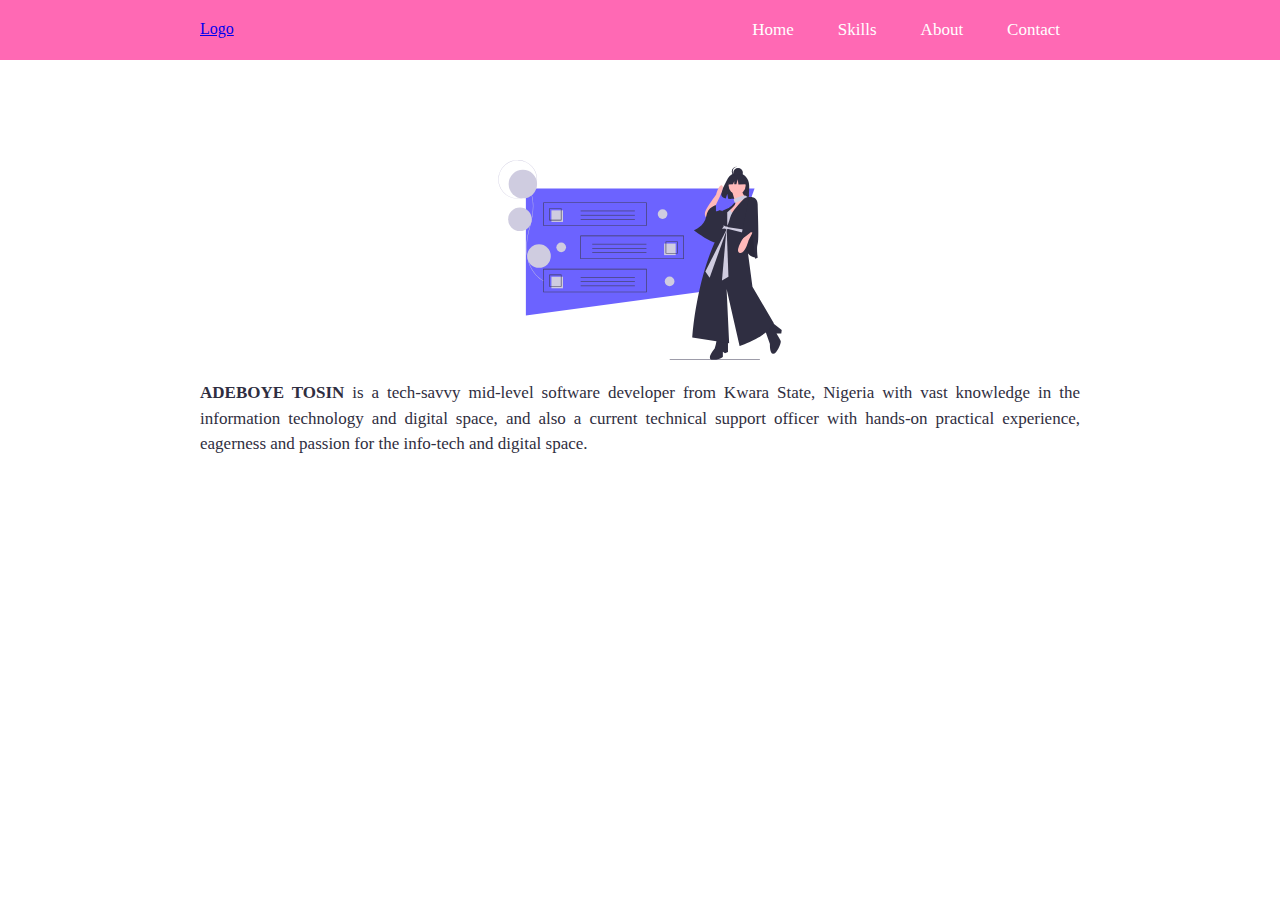
<file: Public/about.html>
<!DOCTYPE html>
<html lang="en">
<head>
    <meta charset="UTF-8">
    <meta http-equiv="X-UA-Compatible" content="IE=edge">
    <meta name="viewport" content="width=device-width, initial-scale=1.0">
    
    <!-- CSS STYLES -->
    <link rel="stylesheet" href="./../Assets/Css/about.css">
    <link rel="stylesheet" href="./../Assets/Css/navbar.css">

    <!-- FONT AWESOME ICON-->
    <link rel="stylesheet" href="https://use.fontawesome.com/releases/v5.15.3/css/all.css" integrity="sha384-SZXxX4whJ79/gErwcOYf+zWLeJdY/qpuqC4cAa9rOGUstPomtqpuNWT9wdPEn2fk" crossorigin="anonymous">

    <title>About Me</title>

</head>
<body>

    <header>
        <nav>
            <div class="logo- wrapper">
                <a href="#" class="logo">Logo</a>
                    <!-- <img src="./EDUFIRST LOGO.jpg" alt="EDUFIRST logo"> -->
                
            </div>
            <div class="nav-items" id="nav-items-wrapper">
                <a href="./../index.html" class="nav-links">Home</a>
                <a href="./skills.html" class="nav-links">Skills</a>
                <a href="#" class="nav-links">About</a>
                <a href="#" class="nav-links">Contact</a>
            </div>
        
            <div class="hamburger-wrapper" id="menu-toggler" onclick="toggleNavbar()">
                <i class="hamburger fas fa-bars"></i>
            </div>
        </nav>
            </header>
        
    <main>
    <div class="about">

        <!-- ABOUT IMAGE -->
        <section class="about-image">
            <img src="./../Assets/Img/about-page-image.svg" alt="About me illustration">
        </section>

        <!-- ABOUT DESCRIPTION -->
        <section class="about-me">
            <p>
                <span class="surname">ADEBOYE TOSIN</span> 
                is a tech-savvy mid-level software developer from Kwara State, Nigeria
                with vast knowledge in the information technology and digital space, and 
                also a current technical support officer with hands-on practical experience, 
                eagerness and passion for the info-tech and digital space.  
            </p>
        </section>


    </div>

    </main>
    
</body>
</html>
</file>
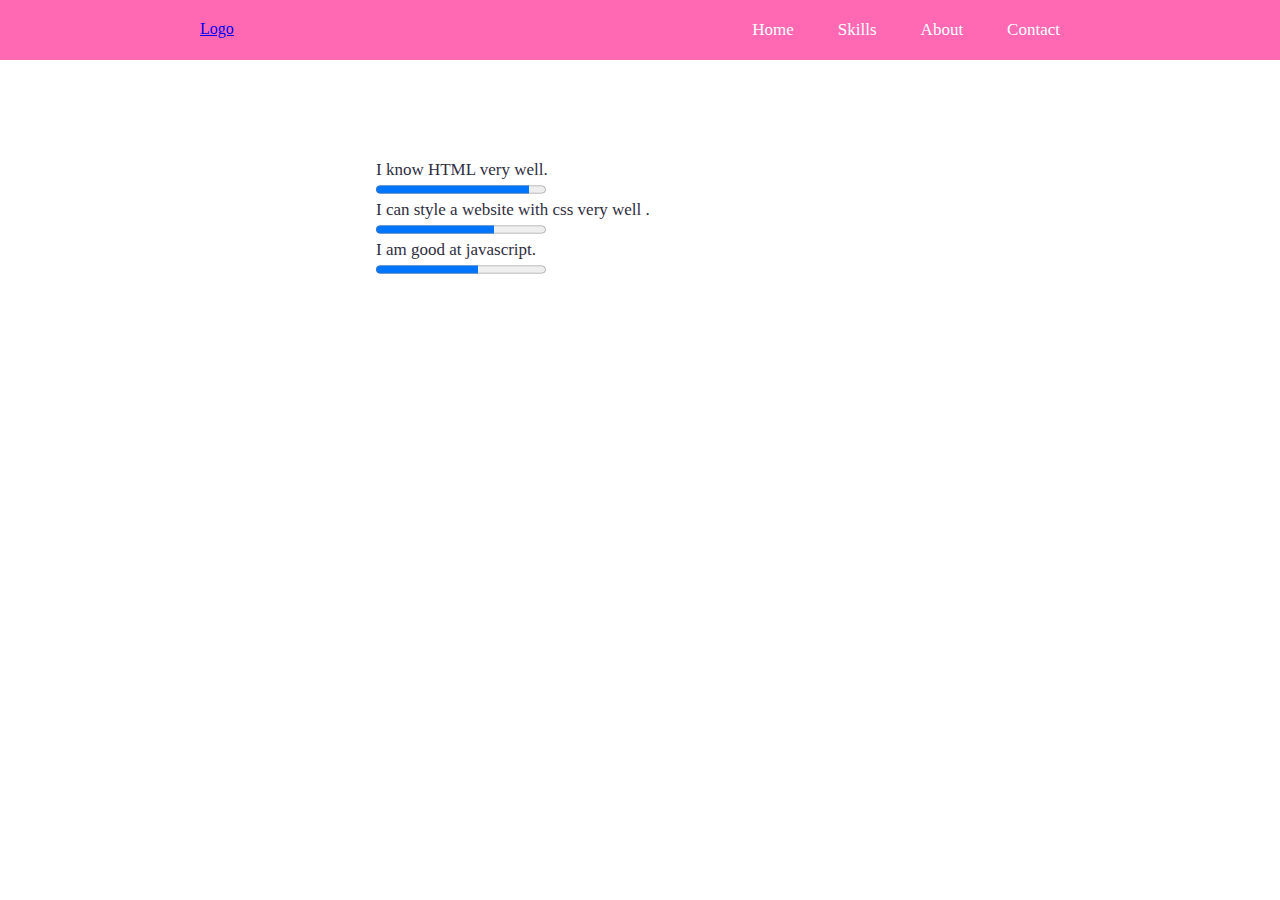
<file: Public/skills.html>
<!DOCTYPE html>
<html lang="en">
<head>
    <meta charset="UTF-8">
    <meta http-equiv="X-UA-Compatible" content="IE=edge">
    <meta name="viewport" content="width=device-width, initial-scale=1.0">
    
    <!-- CSS STYLES -->
    <link rel="stylesheet" href="./../Assets/Css/navbar.css">
    <link rel="stylesheet" href="./../Assets/Css/skills.css" class="">
    
        <!-- FONT AWESOME ICON-->
        <link rel="stylesheet" href="https://use.fontawesome.com/releases/v5.15.3/css/all.css" integrity="sha384-SZXxX4whJ79/gErwcOYf+zWLeJdY/qpuqC4cAa9rOGUstPomtqpuNWT9wdPEn2fk" crossorigin="anonymous">

    <title>My Skills</title>
</head>
<body>
<!-- NAVBAR MENU -->
    <header>
        <nav>
            <div class="logo- wrapper">
                <a href="#" class="logo">Logo</a>
                    <!-- <img src="./EDUFIRST LOGO.jpg" alt="EDUFIRST logo"> -->
                
            </div>
            <div class="nav-items" id="nav-items-wrapper">
                <a href="./../index.html" class="nav-links">Home</a>
                <a href="#" class="nav-links">Skills</a>
                <a href="./about.html" class="nav-links">About</a>
                <a href="#" class="nav-links">Contact</a>
            </div>
        
            <div class="hamburger-wrapper" id="menu-toggler" onclick="toggleNavbar()">
                <i class="hamburger fas fa-bars"></i>
            </div>
        </nav> 
            </header>
        
<main>
    <div class="skills">

        <!-- HTML SECTION -->
    <section class="html">

    <!-- skills icon -->
        <div class="skills-icon-container">
            <i class="fab fa-html5"></i>
        </div>

    <!-- skills description -->
    <div class="skills-description">
        <p>I know HTML very well.</p>
        <progress value="90" max="100"> 90% </progress>
    </div>
   </section>

        <!-- CSS SECTION -->
    <section class="css">

        <!-- skills icon -->
        <div class="skills-icon-container">
            <i class="fab fa-css3-alt"></i>
        </div>

        <!-- skills description -->
        <div class="skills-description">
            <p>I can style a website with css very well .</p>
            <progress value="70" max="100"> 70% </progress>
        </div>
    </section>

        <!-- JAVASCRIPT SECTION -->
    <section class="javascript">

        <!-- skills icon -->
        <div class="skills-icon-container">
            <i class="fab fa-js-square"></i>
        </div>

        <!-- skills description -->
        <div class="skills-description">
            <p>I am good at javascript.</p>
            <progress value="60" max="100"> 60% </progress>
        </div>
    </section>
    
    </div>

</main>

    <script src="./../Assets/Js/hamburger.js"></script>
    
</body>
</html>
</file>
<file: Assets/Css/about.css>
*{
    padding: 0;
    margin: 0;
    box-sizing: border-box;
}

/* ABOUT SECTION STYLE */

.about{
    padding: 100px 200px;
    transition: 0.3s ease;
}
.about-image{
    height: 200px;
    width: 100%;

    /* background-color: red; */
}

.about-image img{
    height: 100%;
    width: 100%;
}

.about-me{
    margin-top: 20px;
    line-height: 1.5;
    color: rgb(47, 46, 65);
    font-size: 17px;
    text-align: justify;

    /* background-color: aquamarine; */
}

.surname{
    font-weight: 900;
}

/* MEDIA QUERY */
@media (max-width: 980px){ 

    .about{
        padding: 100px 20px;
    }
}

 @media (max-width: 900px) {

    /* ABOUT SECTION */

.about{
    padding: 100px 50px;
    }    
}
</file>
<file: Assets/Css/navbar.css>
nav{
    display: flex;
    justify-content: space-between;
    padding: 20px 200px;
    background-color: hotpink;
    transition: 0.5s ease;
}


 /* HIDE HAMBURGER BY DEFAULT ON BIG SCREEN */

 .hamburger-wrapper{
     display: none;
 }

.nav-items .nav-links{
    font-size: 17px;
    padding: 20px ;
    text-decoration: none;
    color: white;
}

.nav-items .nav-links:hover{
    background-color: white;
    color: turquoise;
    border-radius: 5px;
}

.logo-wrapper .logo {
    font-size: 25px; 
    color: white;
}



/* MEDIA QUERY */

@media (max-width: 980px){
    nav{
        display: flex;
        justify-content: space-between;
        padding: 20px 20px;
    }
}



@media (max-width: 900px) {

    nav{
        display: flex;
        justify-content: space-between;
        padding: 20px 50px;
    }
    
     .hamburger-wrapper{
         display: block;
         color: white;
         cursor: pointer;
         font-size: 25px;
     }

    .nav-items{
        display: none;
    }

    .open-nav-items{
        display: flex;
        flex-direction: column;
        margin-top: 45px;
        width: 100%;
        /* background-color: purple; */
    }

    .nav-links{
        text-align: right;
    }

 }
</file>
<file: Assets/Css/skills.css>
*{
    padding: 0;
    margin: 0;
    box-sizing: border-box;
}

/* SKILLS */

.skills{
    width: 100%;
    padding: 100px 200px;
    transition: 0.5s ease;
    /* background-color: red; */
}

.html, .css, .javascript{
    display: flex;
}

.skills-icon-container{
    font-size: 50px;
    width: 20%;
    margin-bottom: 20px;
    color: rgb(47, 46, 65);
    /* background-color: red; */
}

.skills-description{
    text-align: left;
    color: rgb(47, 46, 65);
    font-size: 17px;
}


@media (max-width: 980px){ 

    .skills{
        padding: 100px 20px;
    }
}

 @media (max-width: 900px) {

    /* SKILLS SECTION */

.skills{
    padding: 100px 50px;
    }    
}
</file>
